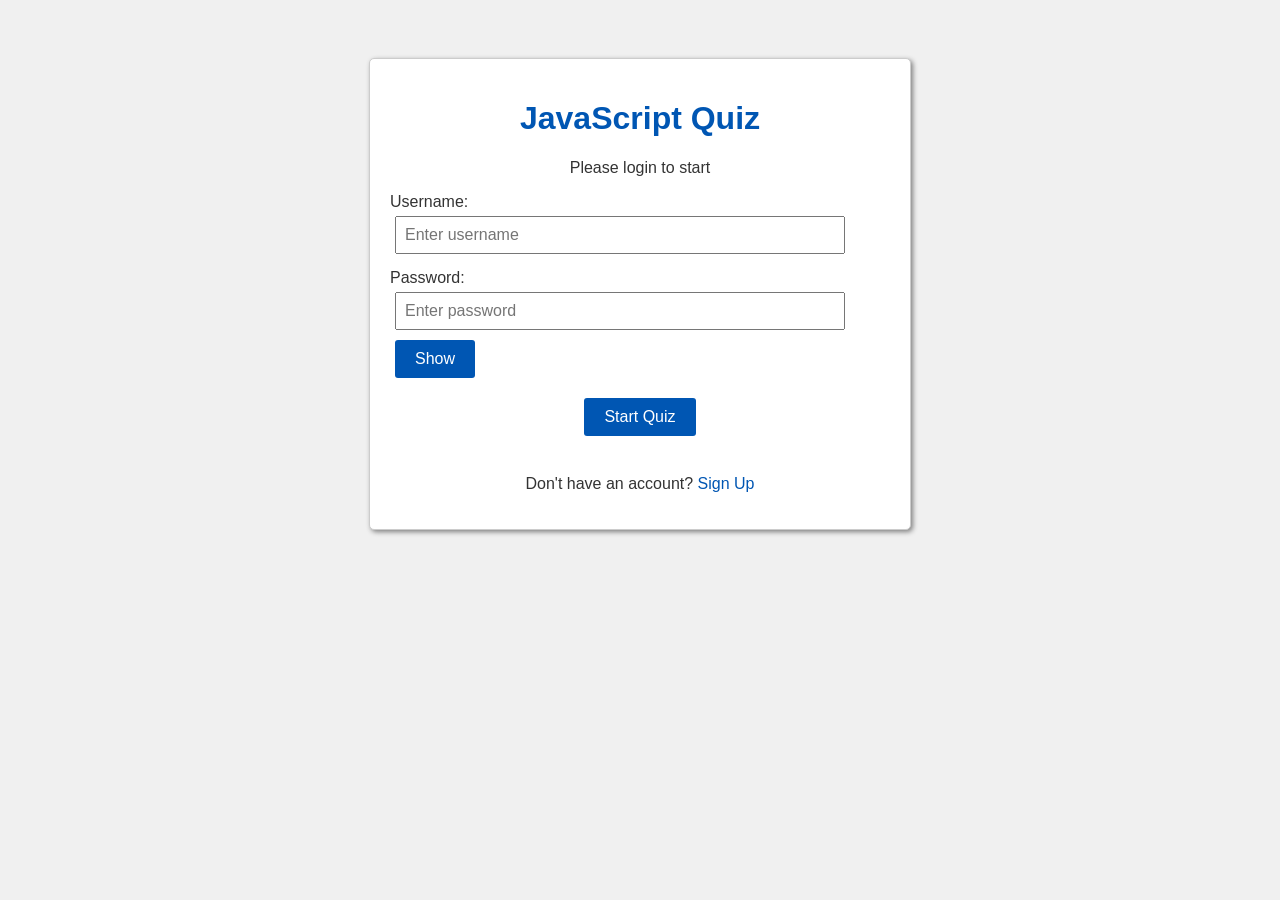
<file: index.html>
<!doctype html>
<html>
  <head>
    <title>JS Quiz</title>
    <link rel="stylesheet" href="style.css" />
  </head>
  <body>
    <div id="login-section">
      <h1>JavaScript Quiz</h1>
      <p>Please login to start</p>
      <div class="input-box">
        <label>Username:</label>
        <input type="text" id="username" placeholder="Enter username" />
      </div>
      <div class="input-box">
        <label>Password:</label>
        <input type="password" id="password" placeholder="Enter password" />
        <button id="show-hide-btn" onclick="togglePassword()">Show</button>
      </div>
      <p id="error-message" style="color: red; display: none">
        Wrong username or password!
      </p>
      <button id="login-btn" onclick="login()">Start Quiz</button>
      <br /><br />
      <p>Don't have an account? <a href="#" onclick="showSignUp()">Sign Up</a></p>
    </div>
    <div id="signup-section" style="display: none">
      <h1>JavaScript Quiz</h1>
      <p>Create a new account</p>
      <div class="input-box">
        <label>New Username:</label>
        <input type="text" id="new-username" placeholder="Choose a username" />
      </div>
      <div class="input-box">
        <label>New Password:</label>
        <input type="password" id="new-password" placeholder="Choose a password" />
      </div>
      <p id="signup-error" style="color: red; display: none"></p>
      <button onclick="signUp()">Sign Up</button>
      <br /><br />
      <p>Already have an account? <a href="#" onclick="showLogin()">Sign In</a></p>
    </div>
    <div id="quiz-section" style="display: none">
      <h2>Question <span id="q-number">1</span> of 15</h2>
      <p>Student: <span id="student-name"></span></p>
      <hr />
      <h3 id="question-text">Question goes here</h3>
      <div id="options-container"></div>
      <br />
      <button id="next-btn" onclick="nextQuestion()" disabled>Next</button>
    </div>
    <div id="results-section" style="display: none">
      <h1>Quiz Completed!</h1>
      <p id="result-student"></p>
      <h2>Score: <span id="score-number">0</span> / 15</h2>
      <h3 id="pass-fail-message"></h3>
      <br />
      <div id="options-summary"></div>
      <br />
      <button onclick="logout()">Logout</button>
    </div>
    <script src="script.js"></script>
  </body>
</html>
</file>
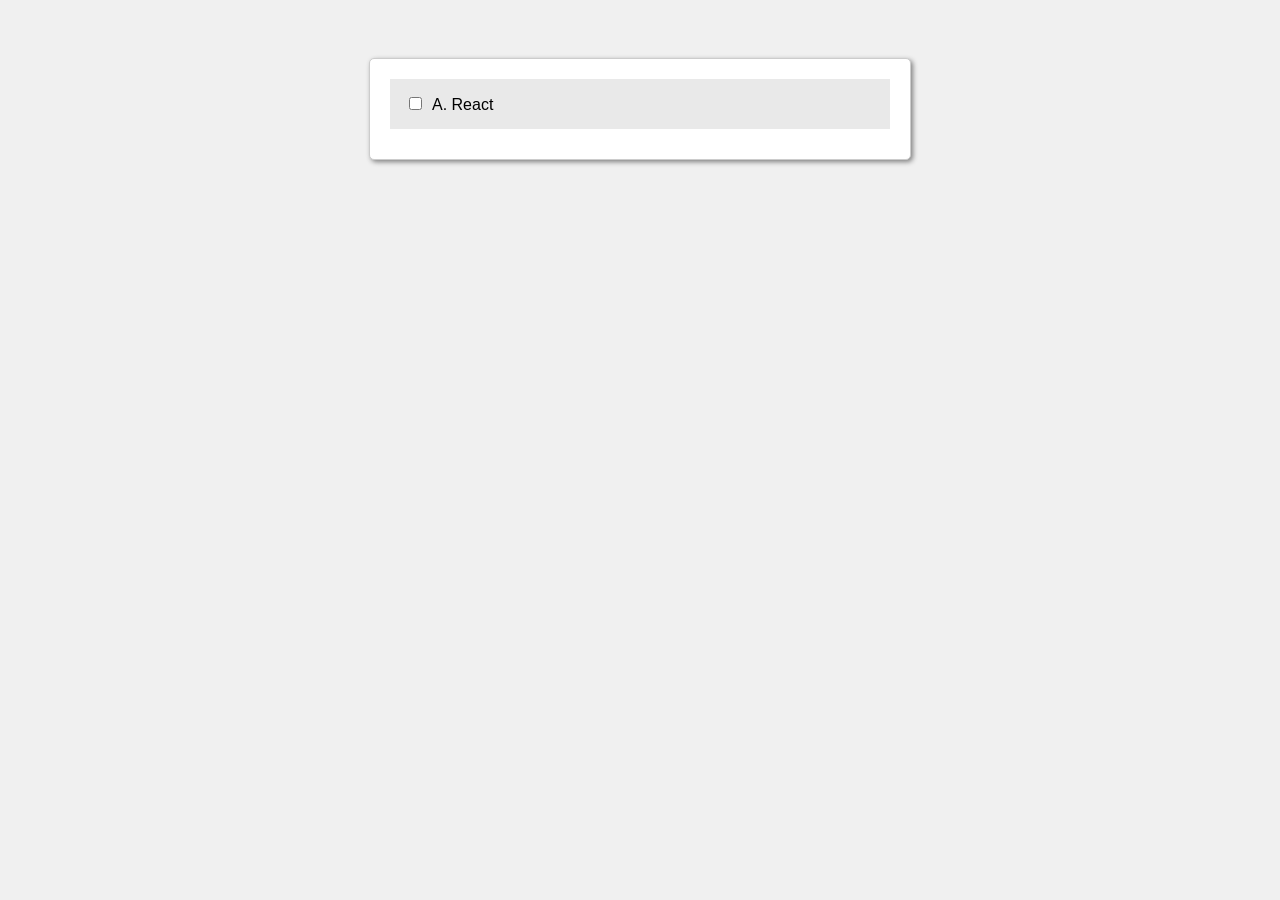
<file: test_layout.html>
<!DOCTYPE html>
<html>
<head>
<style>
body { font-family: Arial, sans-serif; background-color: #f0f0f0; color: #333; text-align: center; padding: 50px; }
div[id$="-section"] { background-color: white; padding: 20px; border: 1px solid #ccc; border-radius: 5px; max-width: 500px; margin: 0 auto; box-shadow: 2px 2px 5px gray; }
input[type="text"], input[type="password"], select { padding: 8px; font-size: 16px; margin: 5px; width: 90%; box-sizing: border-box; }
input[type="radio"], input[type="checkbox"] { margin-right: 10px; width: auto; }
.option-btn { display: block; width: 100%; text-align: left; background-color: #e9e9e9; color: black; margin-bottom: 10px; padding: 15px; }
</style>
</head>
<body>
  <div id="quiz-section">
    <label class="option-btn" style="cursor: pointer; display: block; box-sizing: border-box;">
      <input type="checkbox" name="questionOption" value="0" style="margin-right: 10px;">A. React
    </label>
  </div>
</body>
</html>
</file>
<file: style.css>
body {
  font-family: Arial, sans-serif;
  background-color: #f0f0f0;
  color: #333;
  text-align: center;
  padding: 50px;
}
div[id$="-section"] {
  background-color: white;
  padding: 20px;
  border: 1px solid #ccc;
  border-radius: 5px;
  max-width: 500px;
  margin: 0 auto;
  box-shadow: 2px 2px 5px gray;
}
h1 {
  color: #0056b3;
}
a {
  color: #0056b3;
  text-decoration: none;
}
a:hover {
  text-decoration: underline;
}
.input-box {
  margin: 10px 0;
  text-align: left;
}
button {
  background-color: #0056b3;
  color: white;
  padding: 10px 20px;
  border: none;
  border-radius: 3px;
  cursor: pointer;
  font-size: 16px;
  margin: 5px;
}
button:hover {
  background-color: #004494;
}
button:disabled {
  background-color: #cccccc;
  cursor: not-allowed;
}
input[type="text"], input[type="password"], select {
  padding: 8px;
  font-size: 16px;
  margin: 5px;
  width: 90%;
  box-sizing: border-box;
}

input[type="radio"], input[type="checkbox"] {
  margin-right: 10px;
  width: auto;
}
.option-btn {
  display: block;
  width: 100%;
  text-align: left;
  background-color: #e9e9e9;
  color: black;
  margin-bottom: 10px;
  padding: 15px;
}
.option-btn:hover:not(:disabled) {
  background-color: #dcdcdc;
}
.selected-option {
  background-color: #cce5ff;
  border: 2px solid #0056b3;
}
hr {
  margin: 20px 0;
}
.review-item {
  text-align: left;
  border-bottom: 1px solid #ccc;
  padding-bottom: 10px;
  margin-bottom: 10px;
}
.correct-text {
  color: green;
  font-weight: bold;
}
.wrong-text {
  color: red;
  font-weight: bold;
}
</file>
